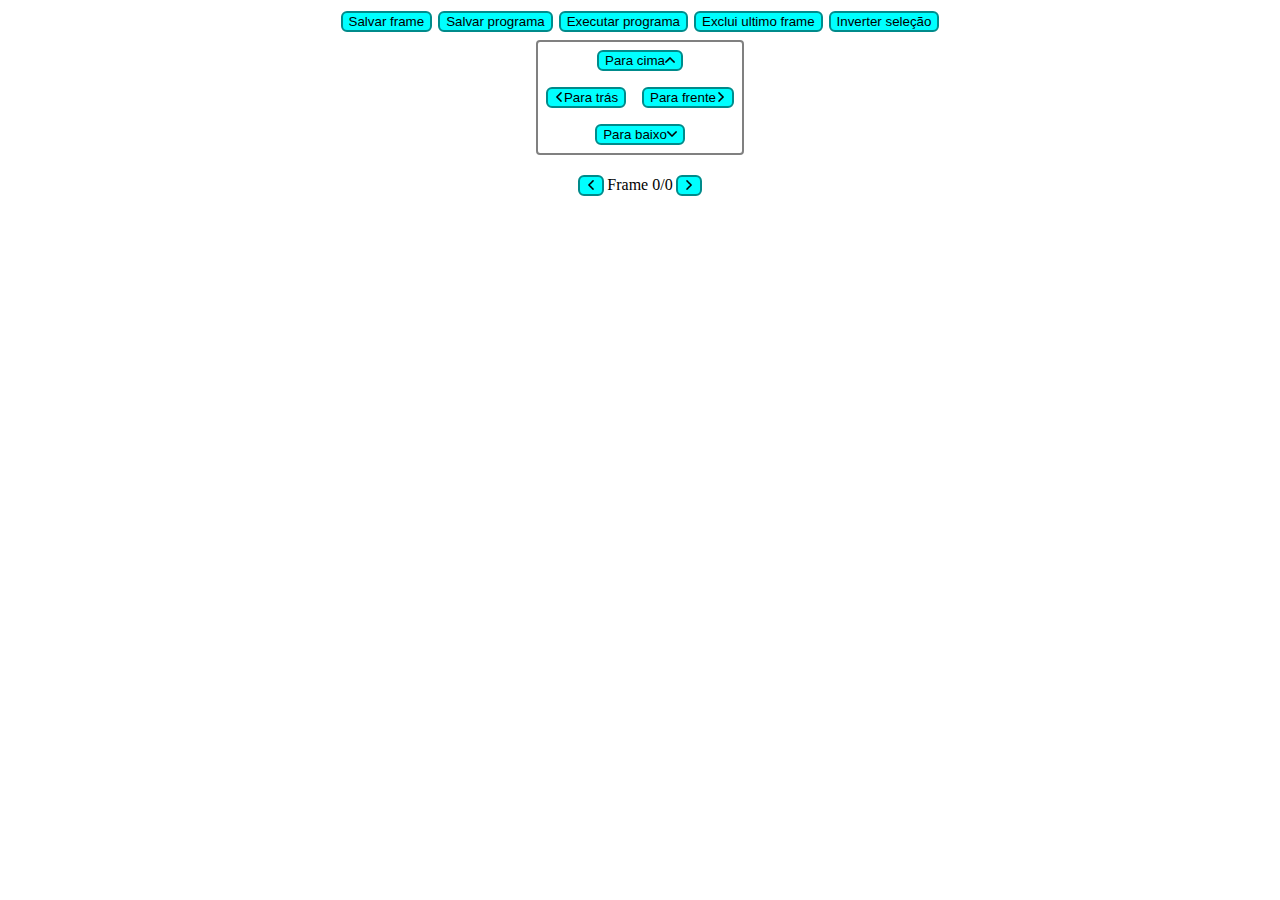
<file: ControlPopup.html>
<!DOCTYPE html>
<html lang="pt-br">

<head>
    <meta charset="UTF-8" />
    <meta name="viewport" content="width=device-width, initial-scale=1.0" />
    <title>ControlPopup</title>
    <style>
        button {
            border: 2px darkcyan solid;
            background-color: aqua;
            border-radius: 6px;
            font-family: Verdana, Geneva, Tahoma, sans-serif;
            transition: 0.2s;
            margin: 3px;
        }

        button:hover {
            border: 2px rgb(1, 87, 87) solid;
            background-color: rgba(0, 163, 163, 0.979);
        }

        #container2 {
            display: flex;
            align-items: center;
            flex-direction: column;
            justify-content: center;
        }

        .CommandButtons {
            display: flex;
            align-items: center;
            justify-content: center;
            width: 90vw;
            flex-wrap: wrap;
        }

        .DirectionButtons {
            display: grid;
            grid-template-areas: "up up" "left right" "down down";
            justify-items: center;
            align-items: center;
            grid-gap: 10px;
            /* Espaço entre os botões */
            border: 2px gray solid;
            border-radius: 4px;
            margin: 5px;
            padding: 5px;
        }

        .up {
            grid-area: up;
        }

        left {
            grid-area: left;
        }

        .right {
            grid-area: right;
        }

        .down {
            grid-area: down;
        }

        .FramesButtons{
            display: flex;
            align-items: center;
            justify-content: center;
        }
    </style>
</head>

<body>
    <div id="container2">
        <div class="CommandButtons">
            <button id="SaveFrame" class="comButton" onclick="SaveFrame()">
                Salvar frame
            </button>
            <button id="SaveProgram" class="comButton" onclick="SaveProgram()">
                Salvar programa
            </button>
            <button id="runProgram" class="comButton" onclick="openPopup()">
                Executar programa
            </button>
            <button id="removeLast" class="comButton" onclick="RemoveLast()">
                Exclui ultimo frame
            </button>
            <button id="invert" class="comButton" onclick="invert()">
                Inverter seleção
            </button>
        </div>
            <div class="DirectionButtons">
                <button id="" class="comButton left" onclick="ToBehind()">
                    <img src="./Images/seta-direita.png" alt="" style="height: 10px; rotate: 180deg" />Para trás
                </button>
                <button id="" class="comButton right" onclick="ToFront()">
                    Para frente<img src="./Images/seta-direita.png" alt="" style="height: 10px" />
                </button>
                <button id="" class="comButton up" onclick="ToUp()">
                    Para cima<img src="./Images/seta-direita.png" alt="" style="height: 10px; rotate: 270deg" />
                </button>
                <button id="" class="comButton down" onclick="ToDown()">
                    Para baixo<img src="./Images/seta-direita.png" alt="" style="height: 10px; rotate: 90deg" />
                </button>
            </div>
        </div>

        <div class="FramesButtons">
            <button id="SaveFrame" class="comButton" onclick="PreviousFrame()">
                <img src="./Images/seta-direita.png" alt="" style="height: 10px; rotate: 180deg" />
            </button>
            <p id="FramePosition">Frame 0/0</p>
            <button id="SaveProgram" class="comButton" onclick="NextFrame()">
                <img src="./Images/seta-direita.png" alt="" style="height: 10px" />
            </button>
        </div>
    </div>
</body>

<script>

var FramePosition = document.getElementById("FramePosition")
function RefreshFramesCounter() {
    var currentFrame = window.opener.actualFrame + 1
     var ProgramLen = window.opener.FullProgram.length
    FramePosition.textContent = ("Frame "+ currentFrame + "/" + ProgramLen)
}
    document.addEventListener("keydown", function (event) {
        if (event.key.toLowerCase() == "s") {
            SaveFrame();
        }
    });
    function SaveFrame() {
        window.opener.SaveFrame();
        RefreshFramesCounter()
    }
    function SaveProgram() {
        window.opener.SaveProgram();
    }
    function RemoveLast() {
        window.opener.RemoveLast();
        RefreshFramesCounter()
    }
    function PreviousFrame() {
        window.opener.PreviousFrame();
        RefreshFramesCounter()
    }
    function NextFrame() {
        window.opener.NextFrame();
        RefreshFramesCounter()
    }
    function ToUp() {
        window.opener.ToUp();
    }
    function ToDown() {
        window.opener.ToDown();
    }
    function ToFront() {
        window.opener.ToFront();
    }
    function ToBehind() {
        window.opener.ToBehind();
    }
    function invert() {
        window.opener.invert();
    }
</script>

</html>
</file>
